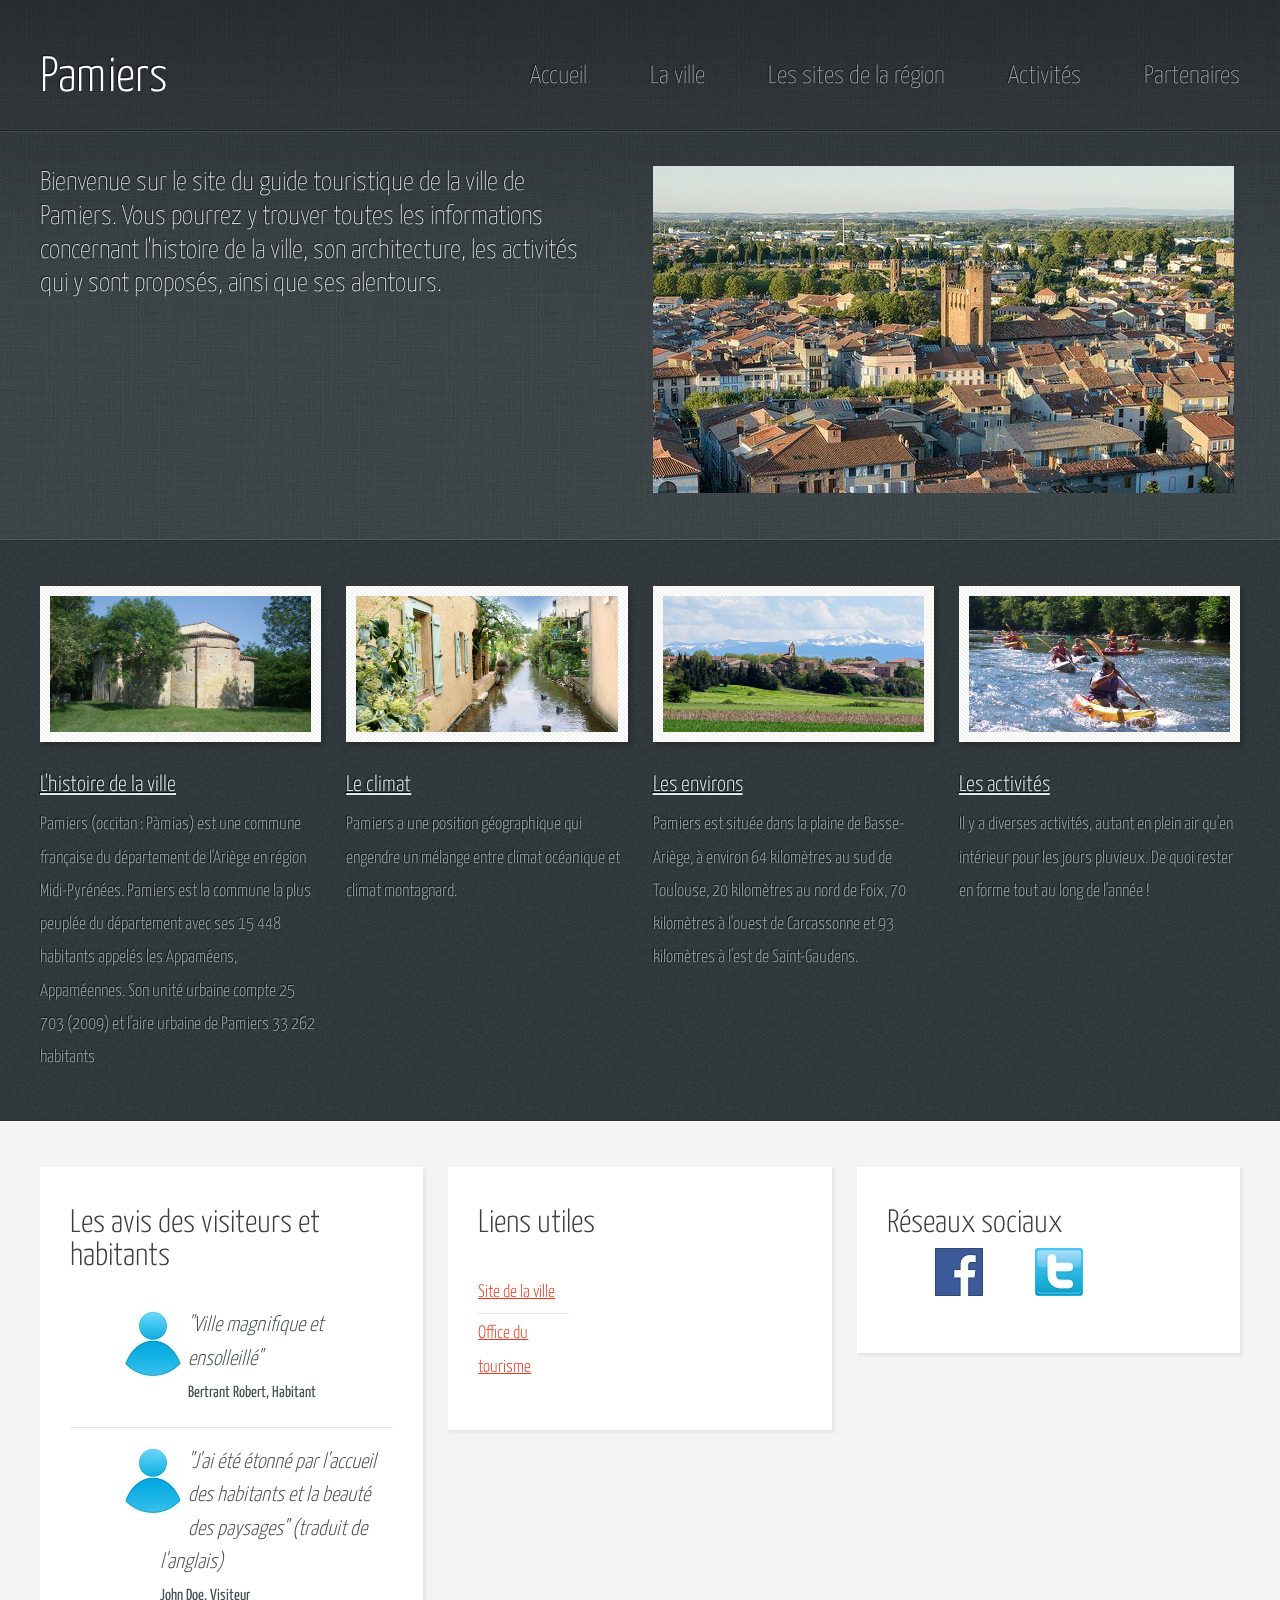
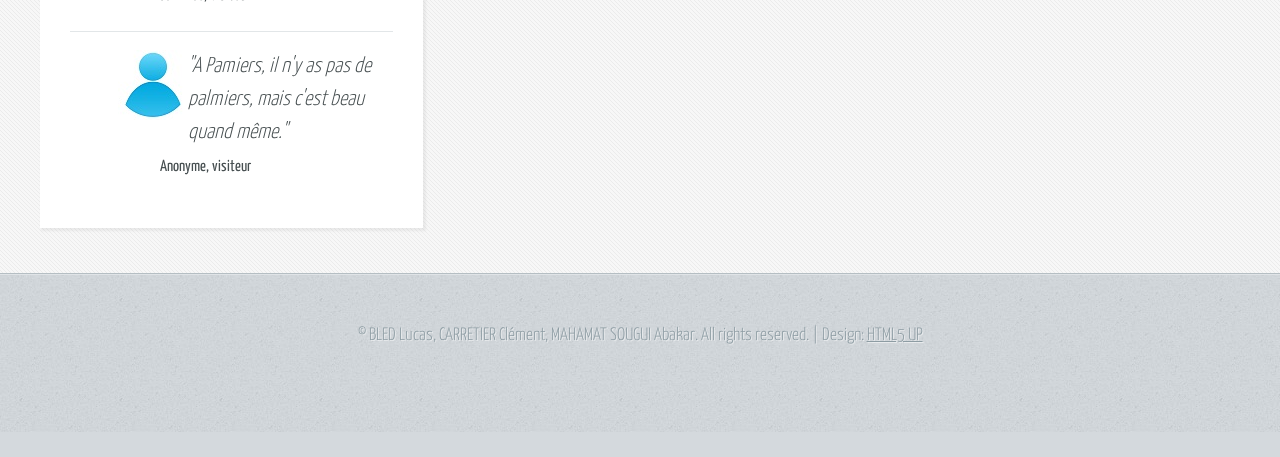
<file: index.html>
<!DOCTYPE HTML>
<!--
	Halcyonic by HTML5 UP
	html5up.net | @n33co
	Free for personal and commercial use under the CCA 3.0 license (html5up.net/license)
-->
<html>
	<head>
		<title>Guide Touristique de la ville de Pamiers</title>
		<meta http-equiv="content-type" content="text/html; charset=utf-8" />
		<meta name="description" content="" />
		<meta name="keywords" content="" />
		<script src="js/jquery.min.js"></script>
		<script src="js/skel.min.js"></script>
		<script src="js/skel-layers.min.js"></script>
		<script src="js/init.js"></script>
		<noscript>
			<link rel="stylesheet" href="css/skel.css" />
			<link rel="stylesheet" href="css/style.css" />
			<link rel="stylesheet" href="css/style-desktop.css" />
		</noscript>
		<!--[if lte IE 9]><link rel="stylesheet" href="css/ie9.css" /><![endif]-->
		<!--[if lte IE 8]><script src="js/html5shiv.js"></script><![endif]-->
	</head>
	<body>

		<!-- Header -->
				<div id="header-wrapper">
				<header id="header" class="container">
					<div class="row">
						<div class="12u">
						
							<!-- Logo -->
								<h1><a href="index.html" id="logo">Pamiers</a></h1>
							
							<!-- Nav -->
								<nav id="nav">
									<a href="index.html">Accueil</a>
									<a href="ville.html">La ville</a>
									<a href="alentours.html">Les sites de la région</a>
									<a href="activites.html">Activités</a>
									<a href="partenaires.html">Partenaires</a>
								</nav>

						</div>
					</div>
				</header>
				<div id="banner">
					<div class="container">
						<div class="row">
							<div class="6u">
							
								<!-- Banner Copy -->
									<p>Bienvenue sur le site du guide touristique de la ville de Pamiers. Vous pourrez y trouver toutes les informations concernant l'histoire de la ville, son architecture, les activités qui y sont proposés, ainsi que ses alentours.</p>
							</div>
							<div class="6u">
								
								<!-- Banner Image -->
									<img src="images/banner.jpg" alt="" />
							
							</div>
						</div>
					</div>
				</div>
			</div>

		<!-- Features -->
			<div id="features-wrapper">
				<div id="features">
					<div class="container">
						<div class="row">
							<div class="3u">
							
								<!-- Feature #1 -->
									<section>
										<a href="ville.html" class="bordered-feature-image"><img src="images/pic01.jpg" alt="" /></a>
										<h2><a href="ville.html">L'histoire de la ville</a></h2>
										<p>
											Pamiers (occitan : Pàmias) est une commune française du département de l'Ariège en région Midi-Pyrénées.
Pamiers est la commune la plus peuplée du département avec ses 15 448 habitants appelés les Appaméens, Appaméennes. Son unité urbaine compte 25 703 (2009) et l'aire urbaine de Pamiers 33 262 habitants
										</p>
									</section>

							</div>
							<div class="3u">
								
								<!-- Feature #2 -->
									<section>
										<a href="ville.html" class="bordered-feature-image"><img src="images/pic02.jpg" alt="" /></a>
										<h2><a href="ville.html">Le climat</a></h2>
										<p>
											Pamiers a une position géographique qui engendre un mélange entre climat océanique et climat montagnard. 
										</p>
									</section>

							</div>
							<div class="3u">
								
								<!-- Feature #3 -->
									<section>
										<a href="alentours.html" class="bordered-feature-image"><img src="images/pic03.jpg" alt="" /></a>
										<h2><a href="alentours.html">Les environs</a></h2>
										<p>
											Pamiers est située dans la plaine de Basse-Ariège, à environ 64 kilomètres au sud de Toulouse, 20 kilomètres au nord de Foix, 70 kilomètres à l'ouest de Carcassonne et 93 kilomètres à l'est de Saint-Gaudens.
										</p>
									</section>

							</div>
							<div class="3u">
								
								<!-- Feature #4 -->
									<section>
										<a href="activites.html" class="bordered-feature-image"><img src="images/pic04.jpg" alt="" /></a>
										<h2><a href="activites.html">Les activités</a></h2>
										<p>
											Il y a diverses activités, autant en plein air qu'en intérieur pour les jours pluvieux. De quoi rester en forme tout au long de l'année !
										</p>
									</section>

							</div>
						</div>
					</div>
				</div>
			</div>

		<!-- Content -->
			<div id="content-wrapper">
				<div id="content">
					<div class="container">
						<div class="row">
							<div class="4u">
								
								<!-- Box #1 -->
									<section>
										<header>
											<h2>Les avis des visiteurs et habitants</h2>
										</header>
										<ul class="quote-list">
											<li>
												<img src="images/user.jpg" alt="" />
												<p>"Ville magnifique et ensolleillé"</p>
												<span>Bertrant Robert, Habitant</span>
											</li>
											<li>
												<img src="images/user.jpg" alt="" />
												<p>"J'ai été étonné par l'accueil des habitants et la beauté des paysages" (traduit de l'anglais)</p>
												<span>John Doe, Visiteur</span>
											</li>
											<li>
												<img src="images/user.jpg" alt="" />
												<p>"A Pamiers, il n'y as pas de palmiers, mais c'est beau quand même."</p>
												<span>Anonyme, visiteur</span>
											</li>
										</ul>
									</section>

							</div>
							<div class="4u">
								
								<!-- Box #2 -->
									<section>
										<header>
											<h2>Liens utiles</h2>
										</header>
										<div class="row">
											<div class="4u">
												<ul class="link-list last-child">
													<li><a href="http://ville-pamiers.fr/">Site de la ville</a></li>
													<li><a href="http://ot-pamiers.fr/">Office du tourisme</a></li>		
												</ul>
											</div>
										</div>
									</section>

							</div>
							<div class="4u">							
							<!-- Blurb -->
								<section>
									<h2>Réseaux sociaux</h2>
										<a href="https://www.facebook.com/ot.pamiers"><img src="images/facebook.jpg" alt="" /></a>
										<a href="https://twitter.com/jaimepamiers"><img src="images/twitter.jpg" alt="" /></a>
								</section>						
							</div>
						</div>
					</div>
				</div>
			</div>
		<!-- Copyright -->
			<div id="copyright">
				&copy; BLED Lucas, CARRETIER Clément, MAHAMAT SOUGUI Abakar. All rights reserved. | Design: <a href="http://html5up.net">HTML5 UP</a>
			</div>

	</body>
</html>
</file>
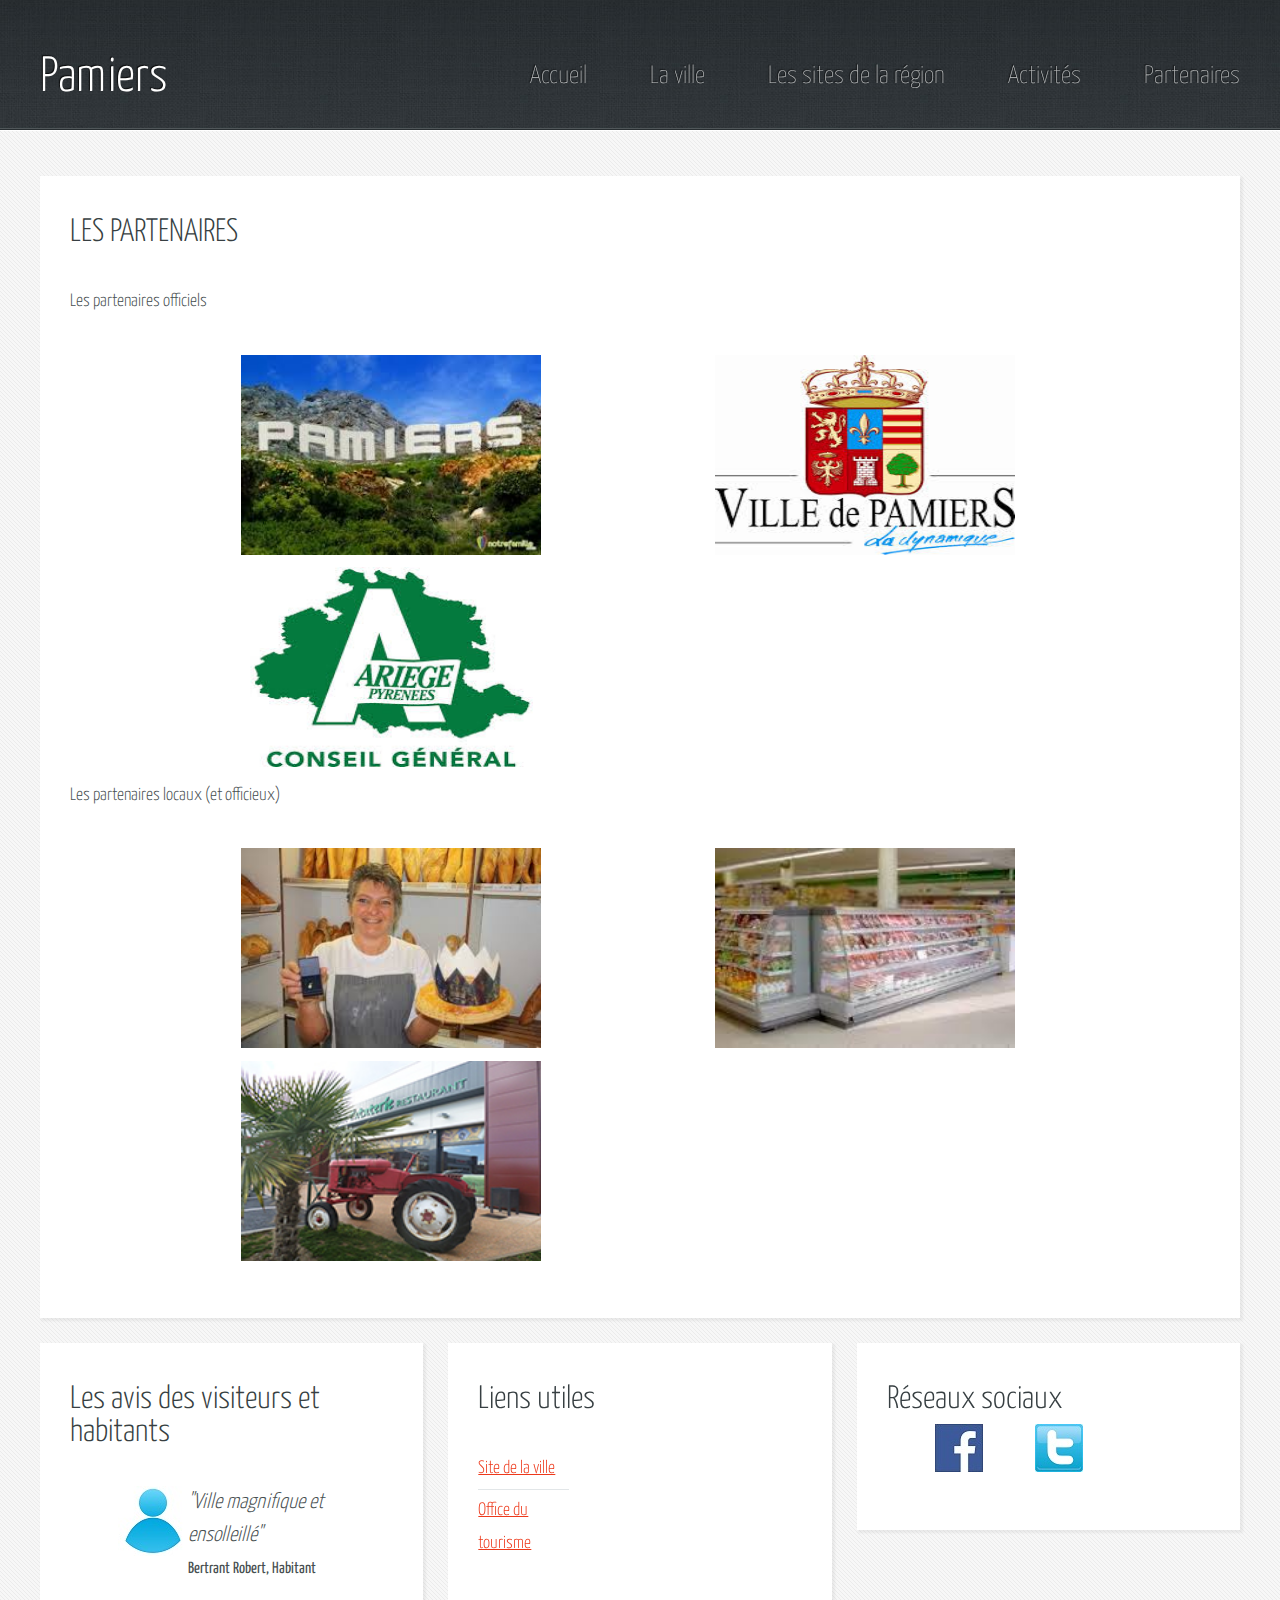
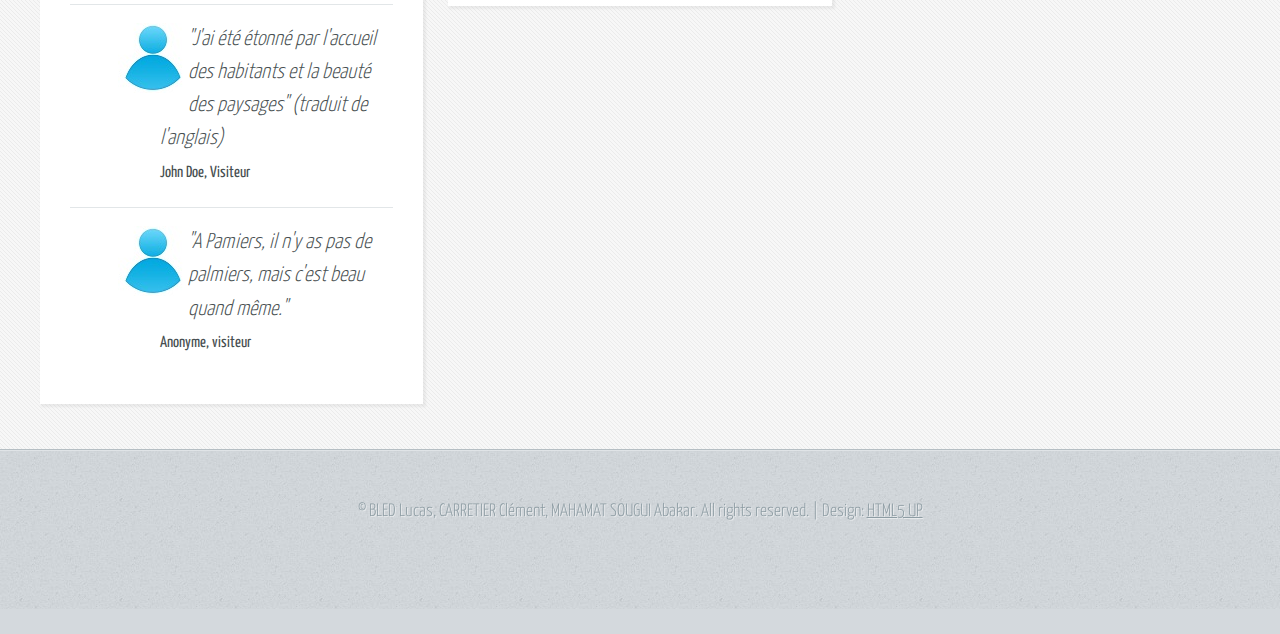
<file: partenaires.html>
<!DOCTYPE HTML>
<!--
	Halcyonic by HTML5 UP
	html5up.net | @n33co
	Free for personal and commercial use under the CCA 3.0 license (html5up.net/license)
-->
<html>
	<head>
		<title>Partenaires</title>
		<meta http-equiv="content-type" content="text/html; charset=utf-8" />
		<meta name="description" content="" />
		<meta name="keywords" content="" />
		<script src="js/jquery.min.js"></script>
		<script src="js/skel.min.js"></script>
		<script src="js/skel-layers.min.js"></script>
		<script src="js/init.js"></script>
		<noscript>
			<link rel="stylesheet" href="css/skel.css" />
			<link rel="stylesheet" href="css/style.css" />
			<link rel="stylesheet" href="css/style-desktop.css" />
		</noscript>
		<!--[if lte IE 9]><link rel="stylesheet" href="css/ie9.css" /><![endif]-->
		<!--[if lte IE 8]><script src="js/html5shiv.js"></script><![endif]-->
	</head>
	<body class="subpage">
	
		<!-- Header -->
		<div id="header-wrapper">
				<header id="header" class="container">
					<div class="row">
						<div class="12u">
						
							<!-- Logo -->
								<h1><a href="index.html" id="logo">Pamiers</a></h1>
							
							<!-- Nav -->
								<nav id="nav">
									<a href="index.html">Accueil</a>
									<a href="ville.html">La ville</a>
									<a href="alentours.html">Les sites de la région</a>
									<a href="activites.html">Activités</a>
									<a href="partenaires.html">Partenaires</a>
								</nav>

						</div>
					</div>
				</header>
			</div>

		<!-- Content -->
		<div id="content-wrapper">
				<div id="content">
					<div class="container">
						<div class="row">
							<div class="12u">
							
								<!-- Main Content -->
									<section>
										<header>
											<h2>LES PARTENAIRES</h2>
										</header>
										<ul>
											<li>
												<p> Les partenaires officiels</p>
											</li>
											<li>
													<img src="images/pamiersLogo.jpg" width="300" height="200"  alt="les petites rivières" />
													<img src="images/pamiersLogo2.jpg" width="300" height="200"  alt="les grosses montagne" />
													<img src="images/ariege.jpg" width="300" height="200"  alt="architecture" />
													
											</li>
											<li>
												<p> Les partenaires locaux (et officieux)</p>
											</li>
											<li>
													<img src="images/gizelle.jpg" width="300" height="200"  alt="les grosses montagne" />
													<img src="images/boucherie.jpg" width="300" height="200"  alt="les petites rivières" />
													<img src="images/pataterie.jpg" width="300" height="200"  alt="architecture" />
											</li>
										</ul>											
									</section>

							</div>
						</div>
					</div>
					<div class="container">
						<div class="row">
							<div class="4u">
								
								<!-- Box #1 -->
									<section>
										<header>
											<h2>Les avis des visiteurs et habitants</h2>
										</header>
										<ul class="quote-list">
											<li>
												<img src="images/user.jpg" alt="" />
												<p>"Ville magnifique et ensolleillé"</p>
												<span>Bertrant Robert, Habitant</span>
											</li>
											<li>
												<img src="images/user.jpg" alt="" />
												<p>"J'ai été étonné par l'accueil des habitants et la beauté des paysages" (traduit de l'anglais)</p>
												<span>John Doe, Visiteur</span>
											</li>
											<li>
												<img src="images/user.jpg" alt="" />
												<p>"A Pamiers, il n'y as pas de palmiers, mais c'est beau quand même."</p>
												<span>Anonyme, visiteur</span>
											</li>
										</ul>
									</section>

							</div>
							<div class="4u">
								
								<!-- Box #2 -->
									<section>
										<header>
											<h2>Liens utiles</h2>
										</header>
										<div class="row">
											<div class="4u">
												<ul class="link-list last-child">
													<li><a href="http://ville-pamiers.fr/">Site de la ville</a></li>
													<li><a href="http://ot-pamiers.fr/">Office du tourisme</a></li>		
												</ul>
											</div>
										</div>
									</section>

							</div>
							<div class="4u">							
							<!-- Blurb -->
								<section>
									<h2>Réseaux sociaux</h2>
										<a href="https://www.facebook.com/ot.pamiers"><img src="images/facebook.jpg" alt="" /></a>
										<a href="https://twitter.com/jaimepamiers"><img src="images/twitter.jpg" alt="" /></a>
								</section>						
							</div>
						</div>
					</div>
				</div>
			</div>
		<!-- Copyright -->
			<div id="copyright">
				&copy; BLED Lucas, CARRETIER Clément, MAHAMAT SOUGUI Abakar. All rights reserved. | Design: <a href="http://html5up.net">HTML5 UP</a>
			</div>

	</body>
</html>
</file>
<file: css/style.css>
@import url(http://fonts.googleapis.com/css?family=Yanone+Kaffeesatz:400,300,200);

/*
	Halcyonic by HTML5 UP
	html5up.net | @n33co
	Free for personal and commercial use under the CCA 3.0 license (html5up.net/license)
*/

/*********************************************************************************/
/* Global                                                                        */
/*********************************************************************************/

/* Basic */

	body
	{
		background: #D4D9DD url('images/bg03.jpg');
	}

	table
	{
	    display: table;
	    border-collapse: separate;
	    border-spacing: 2px;
	    border-color: gray;
	}

	body, input, textarea, select
	{
		color: #474f51;
		font-size: 13.5pt;
		font-family: 'Yanone Kaffeesatz';
		line-height: 1.85em;
		font-weight: 300;
	}

	ul, ol, p, dl
	{
		margin: 0 0 2em 0;
	}

	a
	{
		text-decoration: underline;
	}
	
	a:hover
	{
		text-decoration: none;
	}

	section > :last-child, .last-child
	{
		margin-bottom: 0 !important;
	}

	image-contenu
	{
		margin-left: 25%			
	}

/* Multi-use */

	.link-list
	{
	}
	
		.link-list li
		{
			padding: 0.2em 0 0.2em 0;
		}
		
		.link-list li:first-child
		{
			padding-top: 0 !important;
			border-top: 0 !important;
		}
		
		.link-list li:last-child
		{
			padding-bottom: 0 !important;
			border-bottom: 0 !important;
		}

		#content .link-list li
		{
			border-bottom: solid 1px #e2e6e8;
		}

		#footer .link-list li
		{
			border-top: solid 1px #e0e4e6;
			border-bottom: solid 1px #b5bec3;
		}

	.quote-list
	{
	}
	
		.quote-list li
		{
			padding: 1em 0 1em 0;
			overflow: hidden;
		}
		
		.quote-list li:first-child
		{
			padding-top: 0 !important;
			border-top: 0 !important;
		}

		.quote-list li:last-child
		{
			padding-bottom: 0 !important;
			border-bottom: 0 !important;
		}

			.quote-list li img
			{
				float: left;
			}

			.quote-list li p
			{
				margin: 0 0 0 90px;
				font-size: 1.2em;
				font-style: italic;
			}
			
			.quote-list li span
			{
				display: block;
				margin-left: 90px;
				font-size: 0.9em;
				font-weight: 400;
			}

		#content .quote-list li
		{
			border-bottom: solid 1px #e2e6e8;
		}

		#footer .quote-list li
		{
			border-top: solid 1px #e0e4e6;
			border-bottom: solid 1px #b5bec3;
		}
	
	.check-list
	{
	}

		.check-list li
		{
			padding: 0.7em 0 0.7em 45px;
			font-size: 1.2em;
			background: url('images/icon-checkmark.png') 0px 1.05em no-repeat;
		}
		
		.check-list li:first-child
		{
			padding-top: 0 !important;
			border-top: 0 !important;
			background-position: 0 0.3em;
		}

		.check-list li:last-child
		{
			padding-bottom: 0 !important;
			border-bottom: 0 !important;
		}

		#content .check-list li
		{
			border-bottom: solid 1px #e2e6e8;
		}

		#footer .check-list li
		{
			border-top: solid 1px #e0e4e6;
			border-bottom: solid 1px #b5bec3;
		}

		
		
	.feature-image
	{
		display: block;
		margin: 0 0 2em 0;
		outline: 0;
	}
	
		.feature-image img
		{
			display: block;
			width: 100%;
		}

	.bordered-feature-image
	{
		display: block;
		background: #fff url('images/bg04.png');
		padding: 10px;
		box-shadow: 3px 3px 3px 1px rgba(0,0,0,0.15);
		margin: 0 0 1.5em 0;
		outline: 0;
	}
	
		.bordered-feature-image img
		{
			display: block;
			width: 100%;
		}
	
	.button-big
	{
		display: inline-block;
		background: #ed391b;
		color: #fff;
		text-decoration: none;
		font-size: 1.75em;
		font-weight: 300;
		padding: 15px 45px 15px 45px;
		outline: 0;
		border-radius: 10px;
		box-shadow: inset 0px 0px 0px 1px rgba(0,0,0,0.75), inset 0px 2px 0px 0px rgba(255,192,192,0.5), inset 0px 0px 0px 2px rgba(255,96,96,0.85), 3px 3px 3px 1px rgba(0,0,0,0.15);
		background-image: -moz-linear-gradient(top, #ed391b, #ce1a00);
		background-image: -webkit-linear-gradient(top, #ed391b, #ce1a00);
		background-image: -webkit-gradient(linear, 0% 0%, 0% 100%, from(#ed391b), to(#ce1a00));
		background-image: -ms-linear-gradient(top, #ed391b, #ce1a00);
		background-image: -o-linear-gradient(top, #ed391b, #ce1a00);
		background-image: linear-gradient(top, #ed391b, #ce1a00);
		text-shadow: -1px -1px 1px rgba(0,0,0,0.5);
	}

	.button-big:hover
	{
		background: #fd492b;
		box-shadow: inset 0px 0px 0px 1px rgba(0,0,0,0.75), inset 0px 2px 0px 0px rgba(255,192,192,0.5), inset 0px 0px 0px 2px rgba(255,96,96,0.85), 3px 3px 3px 1px rgba(0,0,0,0.15);
		background-image: -moz-linear-gradient(top, #fd492b, #de2a10);
		background-image: -webkit-linear-gradient(top, #fd492b, #de2a10);
		background-image: -webkit-gradient(linear, 0% 0%, 0% 100%, from(#fd492b), to(#de2a10));
		background-image: -ms-linear-gradient(top, #fd492b, #de2a10);
		background-image: -o-linear-gradient(top, #fd492b, #de2a10);
		background-image: linear-gradient(top, #fd492b, #de2a10);
	}

	.button-big:active
	{
		background: #ce1a00;
		box-shadow: inset 0px 0px 0px 1px rgba(0,0,0,0.75), inset 0px 2px 0px 0px rgba(255,192,192,0.5), inset 0px 0px 0px 2px rgba(255,96,96,0.85), 3px 3px 3px 1px rgba(0,0,0,0.15);
		background-image: -moz-linear-gradient(top, #ce1a00, #ed391b);
		background-image: -webkit-linear-gradient(top, #ce1a00, #ed391b);
		background-image: -webkit-gradient(linear, 0% 0%, 0% 100%, from(#ce1a00), to(#ed391b));
		background-image: -ms-linear-gradient(top, #ce1a00, #ed391b);
		background-image: -o-linear-gradient(top, #ce1a00, #ed391b);
		background-image: linear-gradient(top, #ce1a00, #ed391b);
	}
</file>
<file: css/style-desktop.css>
/*
	Halcyonic by HTML5 UP
	html5up.net | @n33co
	Free for personal and commercial use under the CCA 3.0 license (html5up.net/license)
*/

/*********************************************************************************/
/* Desktop (>= 480px)                                                            */
/*********************************************************************************/

/* Basic */

	body
	{
		min-width: 1200px;
	}

	table
	{
	    display: table;
	    border-collapse: separate;
	    border-spacing: 2px;
	    border-color: gray;
	}

	section:last-child
	{
		margin-bottom: 0 !important;
	}

	image-contenu
	{
		margin-left: 25%			
	}

/* Wrappers */

	#header-wrapper
	{
		background: #3B4346 url('images/bg01.jpg');
		border-bottom: solid 1px #272d30;
		box-shadow: inset 0px -1px 0px 0px #51575a;
		text-shadow: -1px -1px 1px rgba(0,0,0,0.75);
	}

	.subpage #header-wrapper
	{
		height: 155px;
	}
	
	#features-wrapper
	{
		background: #353D40 url('images/bg02.jpg');
		border-bottom: solid 1px #272e31;
		padding: 45px 0 45px 0;
		text-shadow: -1px -1px 1px rgba(0,0,0,0.75);
	}
	
	#content-wrapper
	{
		background: #f7f7f7 url('images/bg04.png');
		border-top: solid 1px #fff;
		padding: 45px 0 45px 0;
	}
	
	#footer-wrapper
	{
		padding: 45px 0 45px 0;
		text-shadow: 1px 1px 1px rgba(255,255,255,1);
	}

/* Header */

	#header
	{
		min-height: 155px;
		position: relative;
	}

		#header h1
		{
			position: absolute;
			left: 0;
			bottom: 35px;
			font-size: 2.75em;
		}
	
			#header h1 a
			{
				color: #fff;
				text-decoration: none;
			}

		#header nav
		{
			position: absolute;
			right: 0;
			bottom: 35px;
			font-weight: 200;
		}
	
			#header nav a
			{
				color: #c6c8c8;
				text-decoration: none;
				font-size: 1.4em;
				margin-left: 60px;
				outline: 0;
			}

			#header nav a:hover
			{
				color: #f6f8f8;
			}

/* Banner */
	
	#banner
	{
		border-top: solid 1px #222628;
		box-shadow: inset 0px 1px 0px 0px #3e484a;
		padding: 35px 0 35px 0;
		color: #fff;
	}

		#banner .bordered-feature-image
		{
			margin-bottom: 0;
		}

		#banner p
		{	
			font-size: 1.5em;
			font-weight: 200;
			line-height: 1.25em;
			padding-right: 1em;
			margin: 0 0 1em 0;
		}

/* Features */

	#features
	{
		color: #a0a8ab;
	}
	
		#features h2
		{
			font-size: 1.25em;
			color: #fff;
			margin: 0 0 0.25em 0;
		}

		#features a
		{
			color: #e0e8eb;
		}
		
		#features strong
		{
			color: #fff;
		}

/* Content */

	#content
	{
	}
	
		#content section
		{
			background: #fff;
			padding: 40px 30px 45px 30px;
			box-shadow: 2px 2px 2px 1px rgba(128,128,128,0.1);
			margin: 0 0 10% 0;
		}

		#content h2
		{
			font-size: 1.8em;
			color: #373f42;
			margin: 0 0 0.25em 0;
		}
		
		#content h3
		{
			color: #96a9b5;
			font-size: 1.25em;
		}
		
		#content a
		{
			color: #ED391B;
		}
		
		#content header
		{
			margin: 0 0 2em 0;
		}

		#content img
		{
			margin-left: 15%;
		}
		#content table
		{
			border-collapse:  : separate;
			border-spacing: 50px 75px;
		}

/* Footer */

	#footer
	{
		color: #546b76;
		text-shadow: 1px 1px 0px rgba(255,255,255,0.5);
	}
	
		#footer h2
		{
			font-size: 1.25em;
			color: #212f35;
			margin: 0 0 1em 0;
		}
		
		#footer a
		{
			color: #546b76;
		}

/* Copyright */

	#copyright
	{
		border-top: solid 1px #b5bec3;
		box-shadow: inset 0px 1px 0px 0px #e0e4e7;
		text-align: center;
		padding: 45px 0 80px 0;
		color: #8d9ca3;
		text-shadow: 1px 1px 0px rgba(255,255,255,0.5);
	}
	
		#copyright a
		{
			color: #8d9ca3;
		}
</file>
<file: css/ie9.css>
/*
	Halcyonic by HTML5 UP
	html5up.net | @n33co
	Free for personal and commercial use under the CCA 3.0 license (html5up.net/license)
*/

.button-big {
	background-image: url('images/button-big.svg');
}

.button-big:hover {
	background-image: url('images/button-big-hover.svg');
}

.button-big:active {
	background-image: url('images/button-big-active.svg');
}
</file>
<file: css/skel.css>
/* Resets (http://meyerweb.com/eric/tools/css/reset/ | v2.0 | 20110126 | License: none (public domain)) */

	html,body,div,span,applet,object,iframe,h1,h2,h3,h4,h5,h6,p,blockquote,pre,a,abbr,acronym,address,big,cite,code,del,dfn,em,img,ins,kbd,q,s,samp,small,strike,strong,sub,sup,tt,var,b,u,i,center,dl,dt,dd,ol,ul,li,fieldset,form,label,legend,table,caption,tbody,tfoot,thead,tr,th,td,article,aside,canvas,details,embed,figure,figcaption,footer,header,hgroup,menu,nav,output,ruby,section,summary,time,mark,audio,video{margin:0;padding:0;border:0;font-size:100%;font:inherit;vertical-align:baseline;}article,aside,details,figcaption,figure,footer,header,hgroup,menu,nav,section{display:block;}body{line-height:1;}ol,ul{list-style:none;}blockquote,q{quotes:none;}blockquote:before,blockquote:after,q:before,q:after{content:'';content:none;}table{border-collapse:collapse;border-spacing:0;}body{-webkit-text-size-adjust:none}

/* Box Model */

	*, *:before, *:after {
		-moz-box-sizing: border-box;
		-webkit-box-sizing: border-box;
		box-sizing: border-box;
	}

/* Container */

	.container {
		margin-left: auto;
		margin-right: auto;
		/* width: (containers) */
		width: 1200px;
	}

	/* Modifiers */

		/* 125% */
			.container.\31 25\25 {
				width: 100%;

				/* max-width: (containers * 1.25) */
				max-width: 1500px;

				/* min-width: (containers) */
				min-width: 1200px;
			}

		/* 75% */
			.container.\37 5\25 {

				/* width: (containers * 0.75) */
				width: 900px;

			}

		/* 50% */
			.container.\35 0\25 {

				/* width: (containers * 0.50) */
				width: 600px;

			}

		/* 25% */
			.container.\32 5\25 {

				/* width: (containers * 0.25) */
				width: 300px;

			}

/* Grid */

	.row {
		border-bottom: solid 1px transparent;
	}

	.row > * {
		float: left;
	}

	.row:after, .row:before {
		content: '';
		display: block;
		clear: both;
		height: 0;
	}

	.row.uniform > * > :first-child {
		margin-top: 0;
	}

	.row.uniform > * > :last-child {
		margin-bottom: 0;
	}

	/* Gutters */

		/* Normal */

			.row > * {
				/* padding: (gutters.horizontal) 0 0 (gutters.vertical) */
				padding: 25px 0 0 25px;
			}

			.row {
				/* margin: -(gutters.horizontal) 0 -1px -(gutters.vertical) */
				margin: -25px 0 -1px -25px;
			}

			.row.uniform > * {
				/* padding: (gutters.vertical) 0 0 (gutters.vertical) */
				padding: 25px 0 0 25px;
			}

			.row.uniform {
				/* margin: -(gutters.vertical) 0 -1px -(gutters.vertical) */
				margin: -25px 0 -1px -25px;
			}

		/* 200% */

			.row.\32 00\25 > * {
				/* padding: (gutters.horizontal) 0 0 (gutters.vertical) */
				padding: 50px 0 0 50px;
			}

			.row.\32 00\25 {
				/* margin: -(gutters.horizontal) 0 -1px -(gutters.vertical) */
				margin: -50px 0 -1px -50px;
			}

			.row.uniform.\32 00\25 > * {
				/* padding: (gutters.vertical) 0 0 (gutters.vertical) */
				padding: 50px 0 0 50px;
			}

			.row.uniform.\32 00\25 {
				/* margin: -(gutters.vertical) 0 -1px -(gutters.vertical) */
				margin: -50px 0 -1px -50px;
			}

		/* 150% */

			.row.\31 50\25 > * {
				/* padding: (gutters.horizontal) 0 0 (gutters.vertical) */
				padding: 37.5px 0 0 37.5px;
			}

			.row.\31 50\25 {
				/* margin: -(gutters.horizontal) 0 -1px -(gutters.vertical) */
				margin: -37.5px 0 -1px -37.5px;
			}

			.row.uniform.\31 50\25 > * {
				/* padding: (gutters.vertical) 0 0 (gutters.vertical) */
				padding: 37.5px 0 0 37.5px;
			}

			.row.uniform.\31 50\25 {
				/* margin: -(gutters.vertical) 0 -1px -(gutters.vertical) */
				margin: -37.5px 0 -1px -37.5px;
			}

		/* 50% */

			.row.\35 0\25 > * {
				/* padding: (gutters.horizontal) 0 0 (gutters.vertical) */
				padding: 12.5px 0 0 12.5px;
			}

			.row.\35 0\25 {
				/* margin: -(gutters.horizontal) 0 -1px -(gutters.vertical) */
				margin: -12.5px 0 -1px -12.5px;
			}

			.row.uniform.\35 0\25 > * {
				/* padding: (gutters.vertical) 0 0 (gutters.vertical) */
				padding: 12.5px 0 0 12.5px;
			}

			.row.uniform.\35 0\25 {
				/* margin: -(gutters.vertical) 0 -1px -(gutters.vertical) */
				margin: -12.5px 0 -1px -12.5px;
			}

		/* 25% */

			.row.\32 5\25 > * {
				/* padding: (gutters.horizontal) 0 0 (gutters.vertical) */
				padding: 6.25px 0 0 6.25px;
			}

			.row.\32 5\25 {
				/* margin: -(gutters.horizontal) 0 -1px -(gutters.vertical) */
				margin: -6.25px 0 -1px -6.25px;
			}

			.row.uniform.\32 5\25 > * {
				/* padding: (gutters.vertical) 0 0 (gutters.vertical) */
				padding: 6.25px 0 0 6.25px;
			}

			.row.uniform.\32 5\25 {
				/* margin: -(gutters.vertical) 0 -1px -(gutters.vertical) */
				margin: -6.25px 0 -1px -6.25px;
			}

		/* 0% */

			.row.\30 \25 > * {
				padding: 0;
			}

			.row.\30 \25 {
				margin: 0 0 -1px 0;
			}

	/* Cells */

		.\31 2u, .\31 2u\24 { width: 100%; clear: none; margin-left: 0; }
		.\31 1u, .\31 1u\24 { width: 91.6666666667%; clear: none; margin-left: 0; }
		.\31 0u, .\31 0u\24 { width: 83.3333333333%; clear: none; margin-left: 0; }
		.\39 u, .\39 u\24 { width: 75%; clear: none; margin-left: 0; }
		.\38 u, .\38 u\24 { width: 66.6666666667%; clear: none; margin-left: 0; }
		.\37 u, .\37 u\24 { width: 58.3333333333%; clear: none; margin-left: 0; }
		.\36 u, .\36 u\24 { width: 50%; clear: none; margin-left: 0; }
		.\35 u, .\35 u\24 { width: 41.6666666667%; clear: none; margin-left: 0; }
		.\34 u, .\34 u\24 { width: 33.3333333333%; clear: none; margin-left: 0; }
		.\33 u, .\33 u\24 { width: 25%; clear: none; margin-left: 0; }
		.\32 u, .\32 u\24 { width: 16.6666666667%; clear: none; margin-left: 0; }
		.\31 u, .\31 u\24 { width: 8.3333333333%; clear: none; margin-left: 0; }

		.\31 2u\24 + *,
		.\31 1u\24 + *,
		.\31 0u\24 + *,
		.\39 u\24 + *,
		.\38 u\24 + *,
		.\37 u\24 + *,
		.\36 u\24 + *,
		.\35 u\24 + *,
		.\34 u\24 + *,
		.\33 u\24 + *,
		.\32 u\24 + *,
		.\31 u\24 + * {
			clear: left;
		}

		.\-11u { margin-left: 91.6666666667% }
		.\-10u { margin-left: 83.3333333333% }
		.\-9u { margin-left: 75% }
		.\-8u { margin-left: 66.6666666667% }
		.\-7u { margin-left: 58.3333333333% }
		.\-6u { margin-left: 50% }
		.\-5u { margin-left: 41.6666666667% }
		.\-4u { margin-left: 33.3333333333% }
		.\-2u { margin-left: 16.6666666667% }
		.\-1u { margin-left: 8.3333333333% }
</file>
